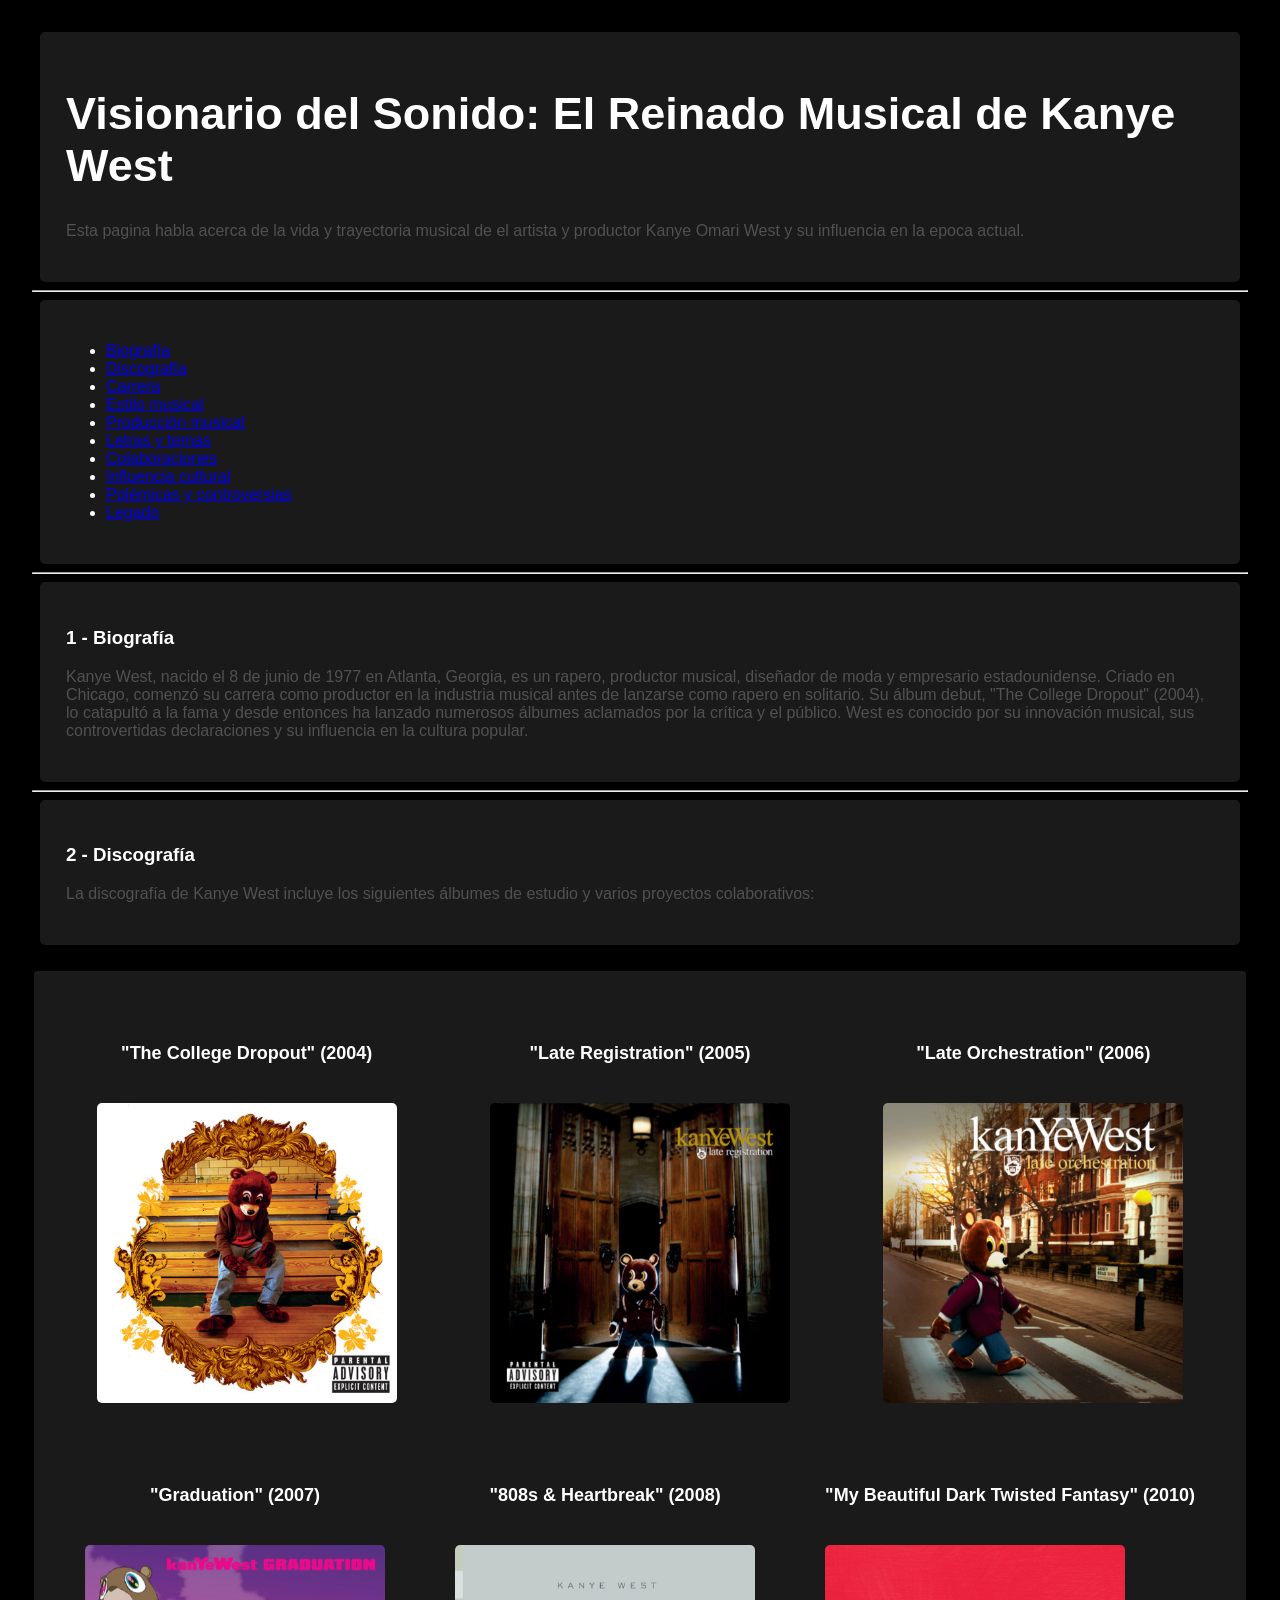
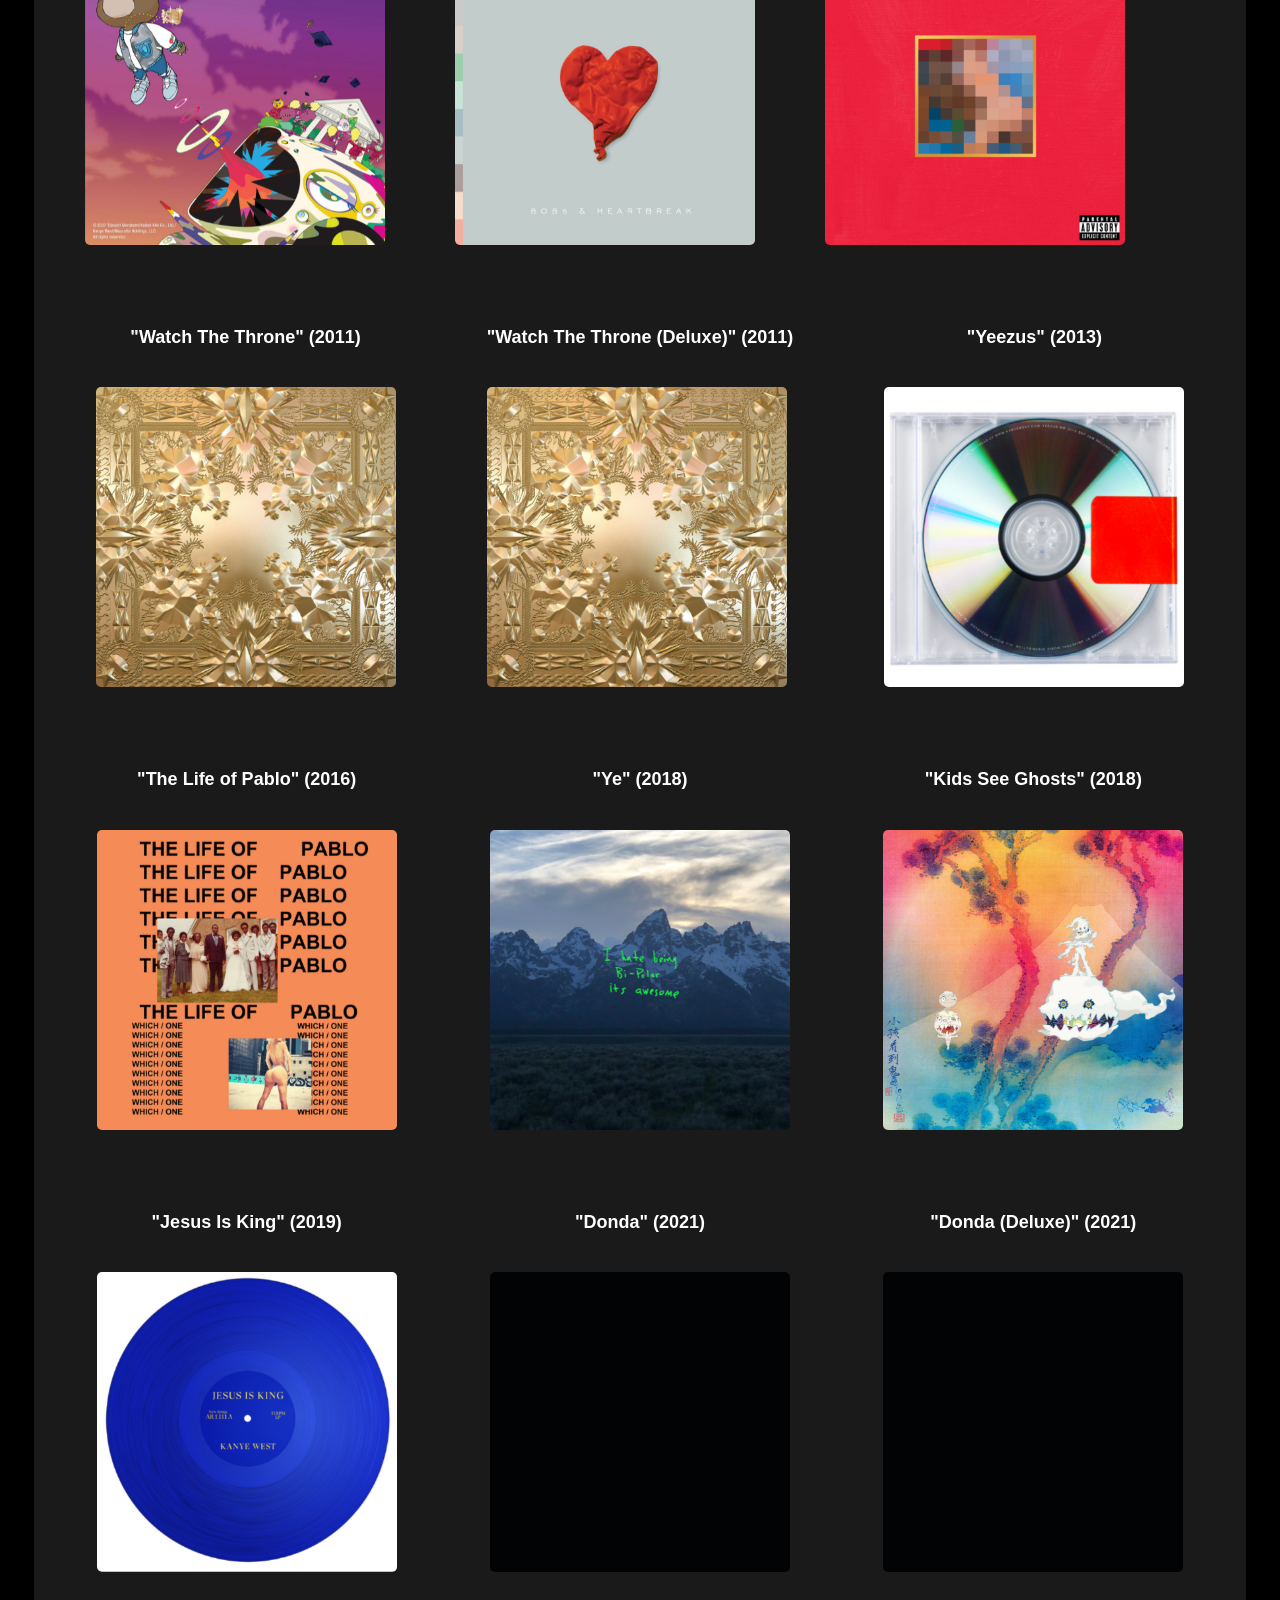
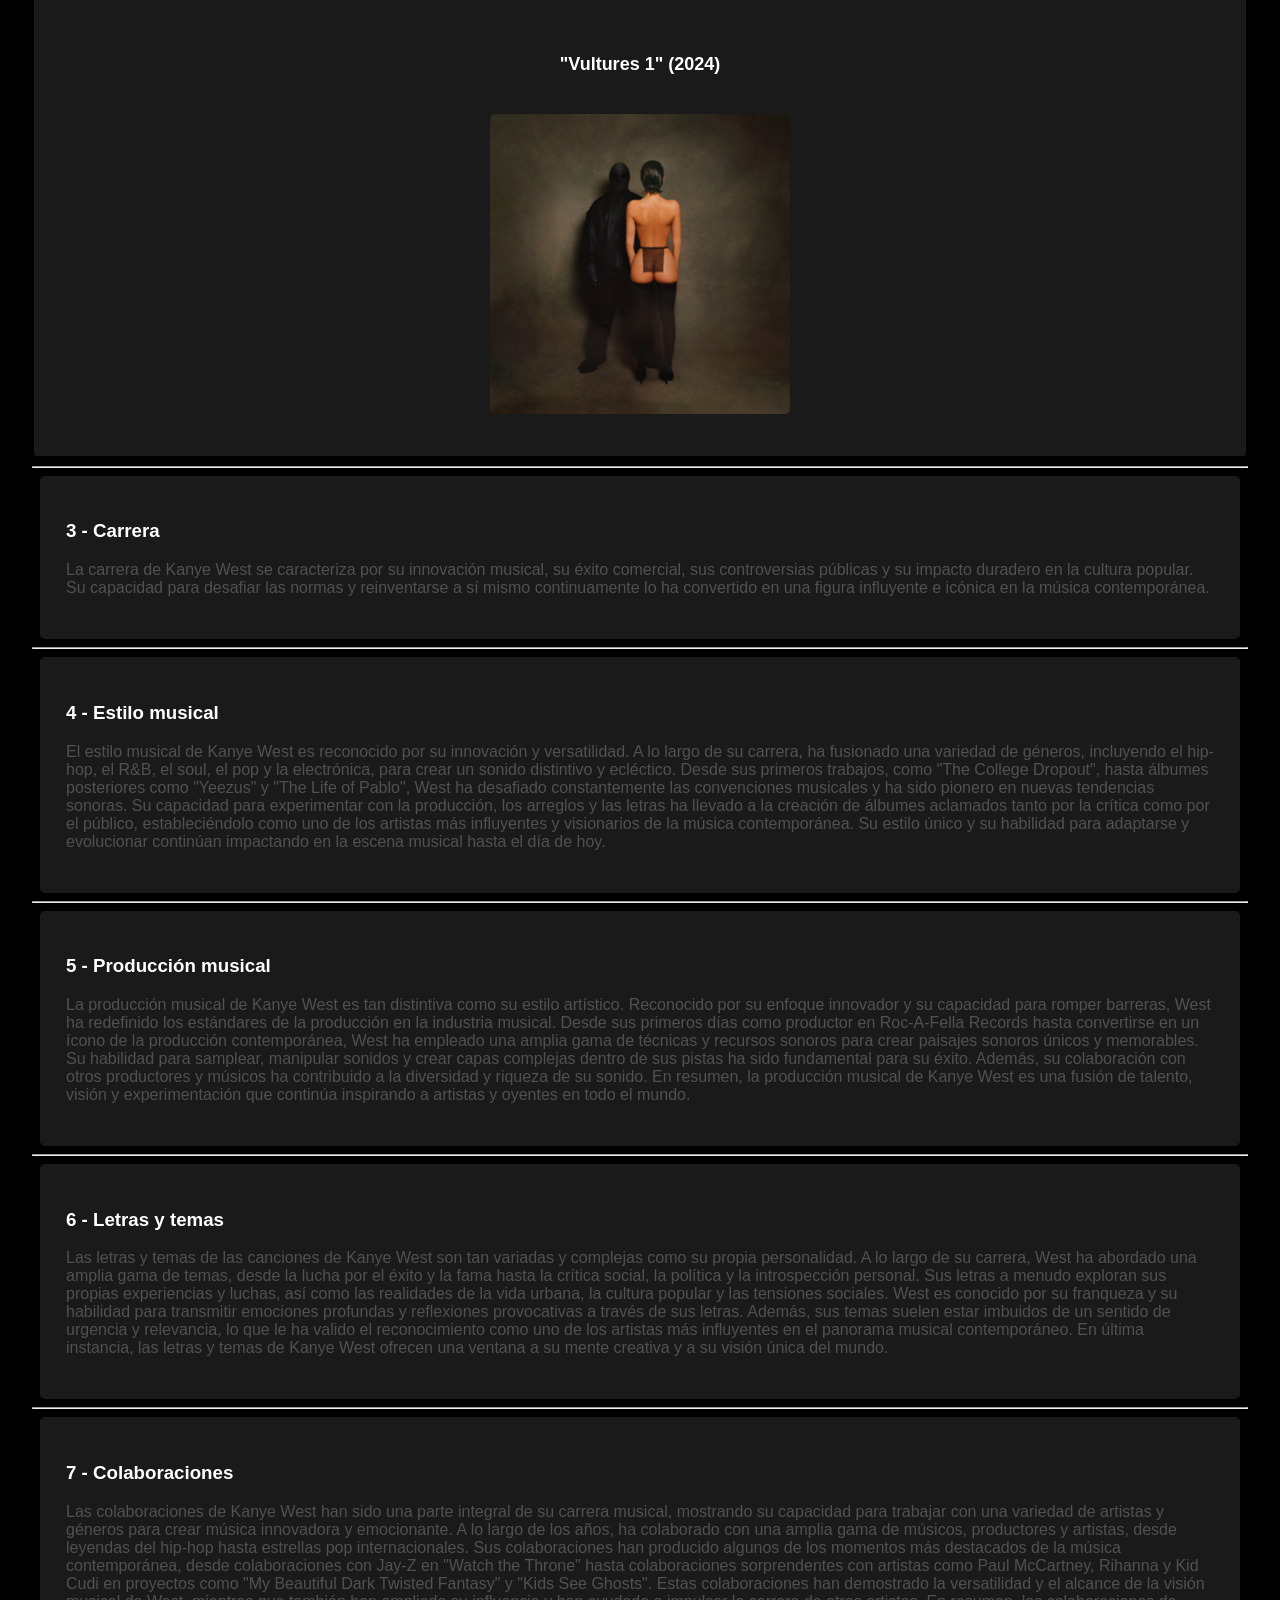
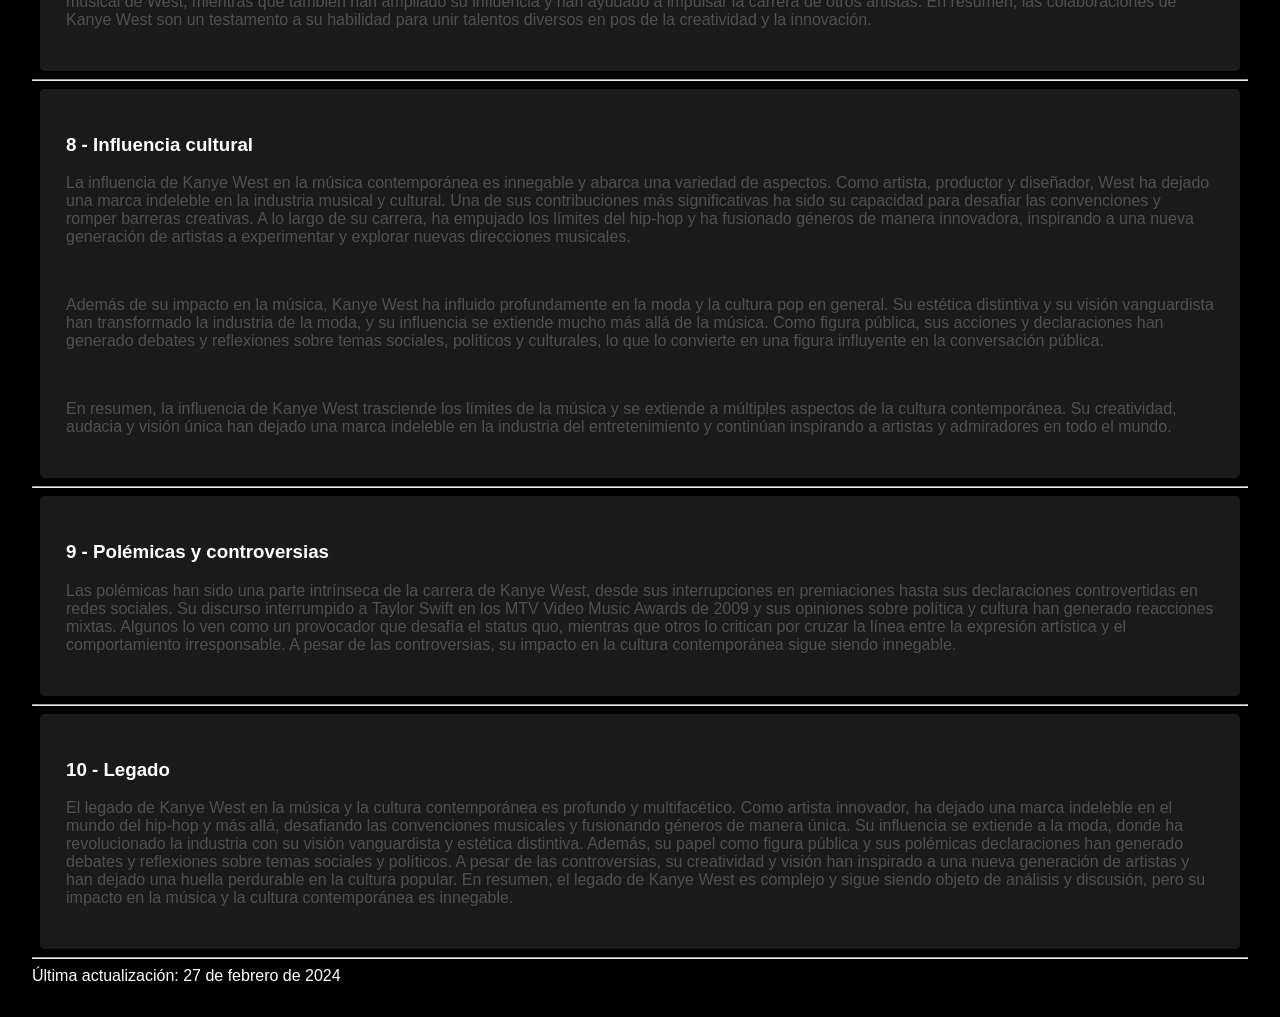
<file: index.html>
<!DOCTYPE html>
<html lang="es">
    <head>
        <meta charset="utf-8">
        <meta name="viewport" content="width=device-width, initial-scale=1.0">
        <link rel="shortcut icon" href="hocky_mask_png_overlay__by_lewis4721_de9133s-fullview.png" type="image/x-icon"/>
        <link rel="stylesheet" href="styles.css"/>
        <title>Analisis: Kanye West</title>
    </head>
    <body>
        <header>
            <div class=section>
                <h1>Visionario del Sonido: El Reinado Musical de Kanye West</h1>
                <p>Esta pagina habla acerca de la vida y trayectoria musical de el artista y productor Kanye Omari West y su influencia en la epoca actual.</p>
            </div>
            <hr/>
        </header>
        <main> 
            <aside>
            <nav>
                <div class=section>
                <ul>
                    <li class="nav"><a href="#Biografía">Biografía</a></li>
                    <li class="nav"><a href="#Discografía">Discografía</a></li>
                    <li class="nav"><a href="#Carrera">Carrera</a></li>
                    <li class="nav"><a href="#Estilo">Estilo musical</a></li>
                    <li class="nav"><a href="#Producción">Producción musical</a></li>
                    <li class="nav"><a href="#Letras">Letras y temas</a></li>
                    <li class="nav"><a href="#Colaboraciones">Colaboraciones</a></li>
                    <li class="nav"><a href="#Influencia">Influencia cultural</a></li>
                    <li class="nav"><a href="#Polémicas">Polémicas y controversias</a></li>
                    <li class="nav"><a href="#Legado">Legado</a></li>
                </ul>
                </div>    
            </nav>
            </aside>
            <hr/>   
            <section>
                <article id="Biografía">
                <div class=section>
                    <h3>1 - Biografía</h3>
                    <p>Kanye West, nacido el 8 de junio de 1977 en Atlanta, Georgia, es un rapero, productor musical, diseñador de moda y empresario estadounidense. Criado en Chicago, comenzó su carrera como productor en la industria musical antes de lanzarse como rapero en solitario. Su álbum debut, "The College Dropout" (2004), lo catapultó a la fama y desde entonces ha lanzado numerosos álbumes aclamados por la crítica y el público. West es conocido por su innovación musical, sus controvertidas declaraciones y su influencia en la cultura popular.</p>
                </div>
                </article>
            <hr/>
            <article id="Discografía">
                <div class=section>
                    <h3>2 - Discografía</h3>
                    <p>La discografía de Kanye West incluye los siguientes álbumes de estudio y varios proyectos colaborativos:</p>
                </div>
                <div class="albums">
                    <div>
                        <h5 class="albumtitle">"The College Dropout" (2004)</h5>
                        <img src="the_college_dropout.png" class="portada">
                    </div>
                    <div>
                        <h5 class="albumtitle">"Late Registration" (2005)</h5>
                        <img src="late_resgistration.png" class="portada">
                    </div>
                    <div>
                        <h5 class="albumtitle">"Late Orchestration" (2006)</h5>
                        <img src="late_orchestration.png" class="portada">
                    </div>
                    <div>
                        <h5 class="albumtitle">"Graduation" (2007)</h5>
                        <img src="graduation.png" class="portada">
                    </div>
                    <div>    
                        <h5 class="albumtitle">"808s & Heartbreak" (2008)</h5>
                        <img src="808s_&_heartbreak.png" class="portada">
                    </div>
                    <div>
                        <h5 class="albumtitle">"My Beautiful Dark Twisted Fantasy" (2010)</h5>
                        <img src="my_beautiful_dark_twisted_fantasy.png" class="portada">
                    </div>
                    <div>
                        <h5 class="albumtitle">"Watch The Throne" (2011)</h5>
                        <img src="watch_the_throne.png" class="portada">
                    </div>
                    <div>
                        <h5 class="albumtitle">"Watch The Throne (Deluxe)" (2011)</h5>
                        <img src="watch_the_throne.png" class="portada">
                    </div>
                    <div>
                        <h5 class="albumtitle">"Yeezus" (2013)</h5>
                        <img src="yeezus.png" class="portada">
                    </div>
                    <div>
                        <h5 class="albumtitle">"The Life of Pablo" (2016)</h5>
                        <img src="the_life_of_pablo.png" class="portada">
                    </div>
                    <div>        
                        <h5 class="albumtitle">"Ye" (2018)</h5>
                        <img src="ye.png" class="portada">
                    </div>
                    <div>
                        <h5 class="albumtitle">"Kids See Ghosts" (2018)</h5>
                        <img src="kids_see_ghosts.png" class="portada">
                    </div>
                    <div>
                        <h5 class="albumtitle">"Jesus Is King" (2019)</h5>
                        <img src="jesus_is_king.png" class="portada">
                    </div>
                    <div>
                        <h5 class="albumtitle">"Donda" (2021)</h5>
                        <img src="donda.png" class="portada">
                    </div>
                    <div>
                        <h5 class="albumtitle">"Donda (Deluxe)" (2021)</h5>
                        <img src="donda.png" class="portada">
                    </div>
                    <div>
                        <h5 class="albumtitle">"Vultures 1" (2024)</h5>
                        <img src="Vultures_1.png" class="portada">
                    </div>
                </div>
            </article>
            <hr/>
            <article id="Carrera">
                <div class=section>
                    <h3>3 - Carrera</h3>
                    <p>La carrera de Kanye West se caracteriza por su innovación musical, su éxito comercial, sus controversias públicas y su impacto duradero en la cultura popular. Su capacidad para desafiar las normas y reinventarse a sí mismo continuamente lo ha convertido en una figura influyente e icónica en la música contemporánea.</p>
                </div>
            </article>
            <hr/>
            <article id="Estilo">
                <div class=section>
                    <h3>4 - Estilo musical</h3>
                    <p>El estilo musical de Kanye West es reconocido por su innovación y versatilidad. A lo largo de su carrera, ha fusionado una variedad de géneros, incluyendo el hip-hop, el R&B, el soul, el pop y la electrónica, para crear un sonido distintivo y ecléctico. Desde sus primeros trabajos, como "The College Dropout", hasta álbumes posteriores como "Yeezus" y "The Life of Pablo", West ha desafiado constantemente las convenciones musicales y ha sido pionero en nuevas tendencias sonoras. Su capacidad para experimentar con la producción, los arreglos y las letras ha llevado a la creación de álbumes aclamados tanto por la crítica como por el público, estableciéndolo como uno de los artistas más influyentes y visionarios de la música contemporánea. Su estilo único y su habilidad para adaptarse y evolucionar continúan impactando en la escena musical hasta el día de hoy.</p>
                </div>
            </article>
            <hr/>
            <article id="Producción">
                <div class=section>
                    <h3>5 - Producción musical</h3>
                    <p>La producción musical de Kanye West es tan distintiva como su estilo artístico. Reconocido por su enfoque innovador y su capacidad para romper barreras, West ha redefinido los estándares de la producción en la industria musical. Desde sus primeros días como productor en Roc-A-Fella Records hasta convertirse en un ícono de la producción contemporánea, West ha empleado una amplia gama de técnicas y recursos sonoros para crear paisajes sonoros únicos y memorables. Su habilidad para samplear, manipular sonidos y crear capas complejas dentro de sus pistas ha sido fundamental para su éxito. Además, su colaboración con otros productores y músicos ha contribuido a la diversidad y riqueza de su sonido. En resumen, la producción musical de Kanye West es una fusión de talento, visión y experimentación que continúa inspirando a artistas y oyentes en todo el mundo.</p>
                </div>
            </article>
            <hr/>
            <article id="Letras">
                <div class=section>
                    <h3>6 - Letras y temas</h3>
                    <p>Las letras y temas de las canciones de Kanye West son tan variadas y complejas como su propia personalidad. A lo largo de su carrera, West ha abordado una amplia gama de temas, desde la lucha por el éxito y la fama hasta la crítica social, la política y la introspección personal. Sus letras a menudo exploran sus propias experiencias y luchas, así como las realidades de la vida urbana, la cultura popular y las tensiones sociales. West es conocido por su franqueza y su habilidad para transmitir emociones profundas y reflexiones provocativas a través de sus letras. Además, sus temas suelen estar imbuidos de un sentido de urgencia y relevancia, lo que le ha valido el reconocimiento como uno de los artistas más influyentes en el panorama musical contemporáneo. En última instancia, las letras y temas de Kanye West ofrecen una ventana a su mente creativa y a su visión única del mundo.</p>
                </div>
            </article>
            <hr/>
            <article id="Colaboraciones">
                <div class=section>
                    <h3>7 - Colaboraciones</h3>
                    <p>Las colaboraciones de Kanye West han sido una parte integral de su carrera musical, mostrando su capacidad para trabajar con una variedad de artistas y géneros para crear música innovadora y emocionante. A lo largo de los años, ha colaborado con una amplia gama de músicos, productores y artistas, desde leyendas del hip-hop hasta estrellas pop internacionales. Sus colaboraciones han producido algunos de los momentos más destacados de la música contemporánea, desde colaboraciones con Jay-Z en "Watch the Throne" hasta colaboraciones sorprendentes con artistas como Paul McCartney, Rihanna y Kid Cudi en proyectos como "My Beautiful Dark Twisted Fantasy" y "Kids See Ghosts". Estas colaboraciones han demostrado la versatilidad y el alcance de la visión musical de West, mientras que también han ampliado su influencia y han ayudado a impulsar la carrera de otros artistas. En resumen, las colaboraciones de Kanye West son un testamento a su habilidad para unir talentos diversos en pos de la creatividad y la innovación.</p>
                </div>
            </article>
            <hr/>
            <article id="Influencia">
                <div class=section>
                    <h3>8 - Influencia cultural</h3>
                    <p>La influencia de Kanye West en la música contemporánea es innegable y abarca una variedad de aspectos. Como artista, productor y diseñador, West ha dejado una marca indeleble en la industria musical y cultural. Una de sus contribuciones más significativas ha sido su capacidad para desafiar las convenciones y romper barreras creativas. A lo largo de su carrera, ha empujado los límites del hip-hop y ha fusionado géneros de manera innovadora, inspirando a una nueva generación de artistas a experimentar y explorar nuevas direcciones musicales.</p><br>
                    <p>Además de su impacto en la música, Kanye West ha influido profundamente en la moda y la cultura pop en general. Su estética distintiva y su visión vanguardista han transformado la industria de la moda, y su influencia se extiende mucho más allá de la música. Como figura pública, sus acciones y declaraciones han generado debates y reflexiones sobre temas sociales, políticos y culturales, lo que lo convierte en una figura influyente en la conversación pública.</p><br>
                    <p>En resumen, la influencia de Kanye West trasciende los límites de la música y se extiende a múltiples aspectos de la cultura contemporánea. Su creatividad, audacia y visión única han dejado una marca indeleble en la industria del entretenimiento y continúan inspirando a artistas y admiradores en todo el mundo.</p>
                </div>
            </article>
            <hr/>
            <article id="Polémicas">
                <div class=section>
                    <h3>9 - Polémicas y controversias</h3>
                    <p>Las polémicas han sido una parte intrínseca de la carrera de Kanye West, desde sus interrupciones en premiaciones hasta sus declaraciones controvertidas en redes sociales. Su discurso interrumpido a Taylor Swift en los MTV Video Music Awards de 2009 y sus opiniones sobre política y cultura han generado reacciones mixtas. Algunos lo ven como un provocador que desafía el status quo, mientras que otros lo critican por cruzar la línea entre la expresión artística y el comportamiento irresponsable. A pesar de las controversias, su impacto en la cultura contemporánea sigue siendo innegable.</p>
                </div>
            </article>
            <hr/>
            <article id="Legado">
                <div class=section>
                    <h3>10 - Legado</h3>
                    <p>El legado de Kanye West en la música y la cultura contemporánea es profundo y multifacético. Como artista innovador, ha dejado una marca indeleble en el mundo del hip-hop y más allá, desafiando las convenciones musicales y fusionando géneros de manera única. Su influencia se extiende a la moda, donde ha revolucionado la industria con su visión vanguardista y estética distintiva. Además, su papel como figura pública y sus polémicas declaraciones han generado debates y reflexiones sobre temas sociales y políticos. A pesar de las controversias, su creatividad y visión han inspirado a una nueva generación de artistas y han dejado una huella perdurable en la cultura popular. En resumen, el legado de Kanye West es complejo y sigue siendo objeto de análisis y discusión, pero su impacto en la música y la cultura contemporánea es innegable.</p>
                </div>
            </article>
            </section>
            <hr/>
        </main>
        <footer>
            Última actualización: <time datetime="2024-02-27">27 de febrero de 2024</time>
        </footer>
    </body>
</html>
</file>
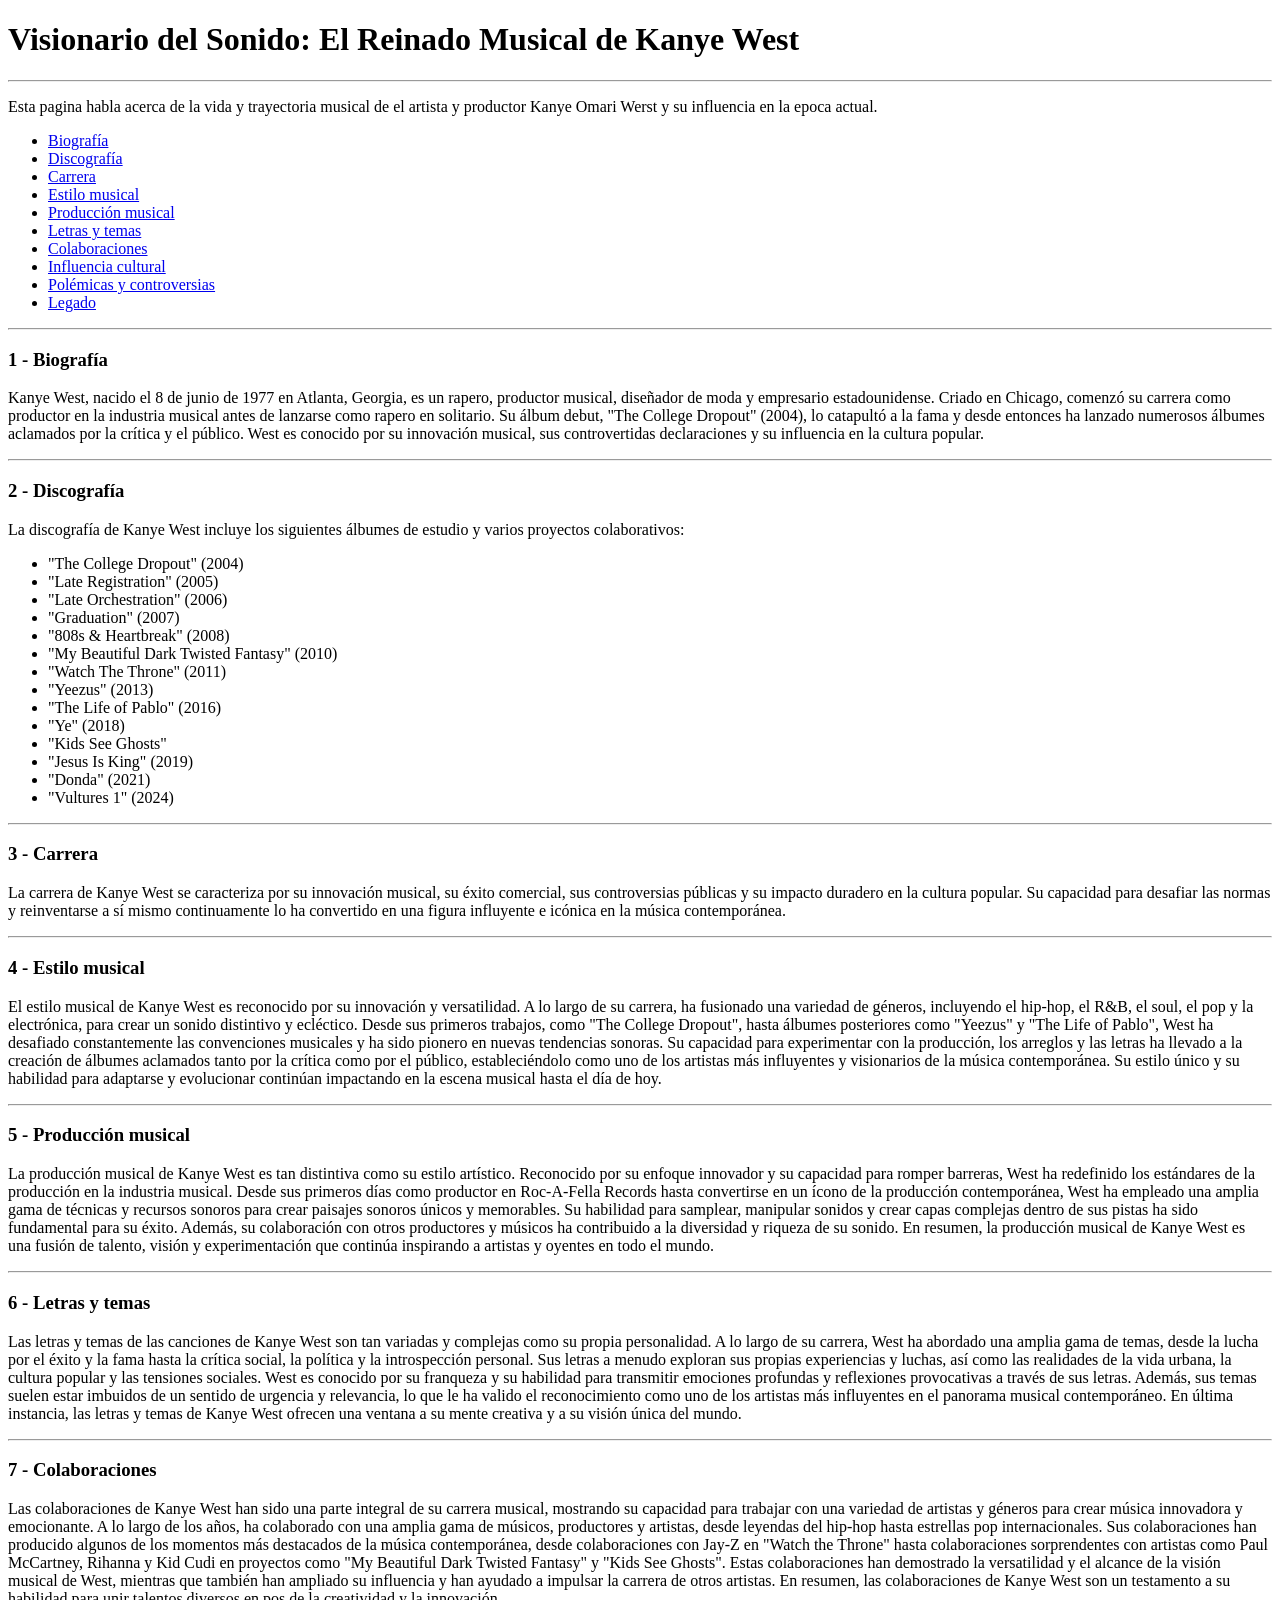
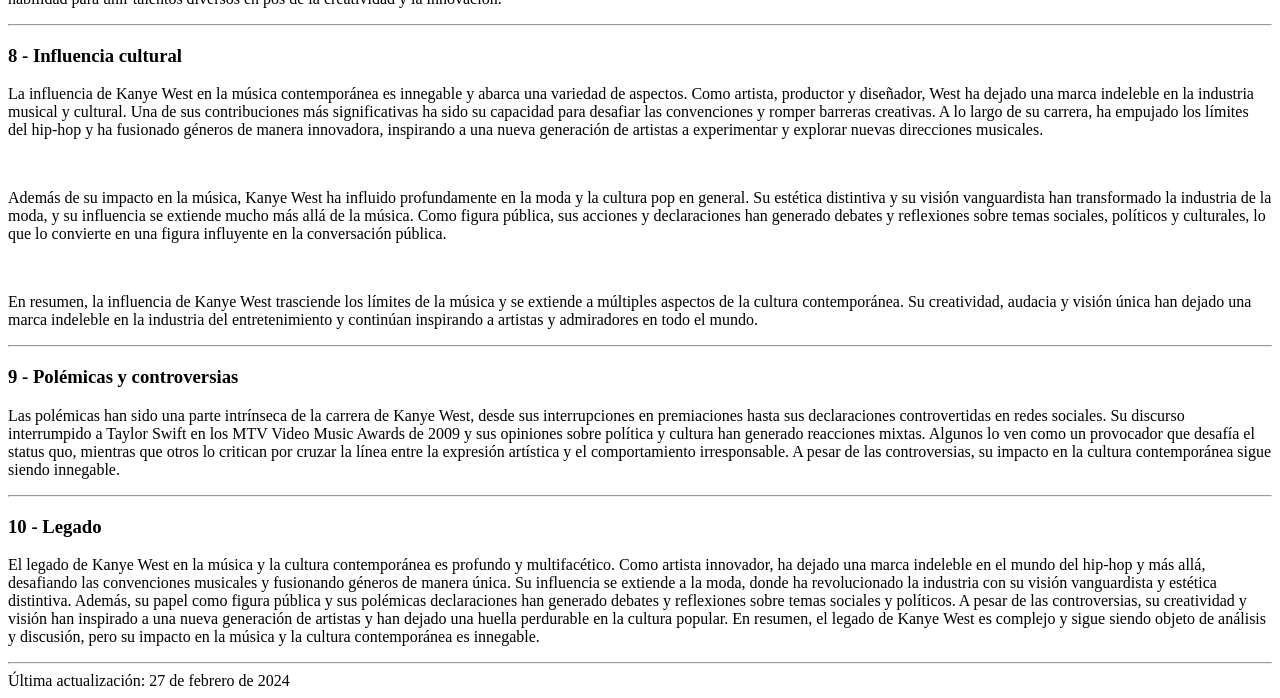
<file: homework_c2.html>
<!DOCTYPE html>
<html lang="es">
    <head>
        <meta charset="utf-8">
        <meta name="viewport" content="width=device-width, initial-scale=1.0" />
        <link rel="shortcut icon" href="hocky_mask_png_overlay__by_lewis4721_de9133s-fullview.png" type="image/x-icon">
        <title>Analisis: Kanye West</title>
    </head>
    <body>
        <header>
            <h1>Visionario del Sonido: El Reinado Musical de Kanye West</h1>
            <hr/>
            <p>Esta pagina habla acerca de la vida y trayectoria musical de el artista y productor Kanye Omari Werst y su influencia en la epoca actual.</p>
        </header>
        <main>
            <aside>
                <nav>
                    <ul>
                        <li><a href="#Biografía">Biografía</a></li>
                        <li><a href="#Discografía">Discografía</a></li>
                        <li><a href="#Carrera">Carrera</a></li>
                        <li><a href="#Estilo">Estilo musical</a></li>
                        <li><a href="#Producción">Producción musical</a></li>
                        <li><a href="#Letras">Letras y temas</a></li>
                        <li><a href="#Colaboraciones">Colaboraciones</a></li>
                        <li><a href="#Influencia">Influencia cultural</a></li>
                        <li><a href="#Polémicas">Polémicas y controversias</a></li>
                        <li><a href="#Legado">Legado</a></li>
                    </ul>
                </nav>
            </aside>
            <hr/>   
            <section>
            <article id="Biografía">
                <h3>1 - Biografía</h3>
                <p>Kanye West, nacido el 8 de junio de 1977 en Atlanta, Georgia, es un rapero, productor musical, diseñador de moda y empresario estadounidense. Criado en Chicago, comenzó su carrera como productor en la industria musical antes de lanzarse como rapero en solitario. Su álbum debut, "The College Dropout" (2004), lo catapultó a la fama y desde entonces ha lanzado numerosos álbumes aclamados por la crítica y el público. West es conocido por su innovación musical, sus controvertidas declaraciones y su influencia en la cultura popular.</p>
            </article>
            <hr/>
            <article id="Discografía">
                <h3>2 - Discografía</h3>
                <p>La discografía de Kanye West incluye los siguientes álbumes de estudio y varios proyectos colaborativos:</p>
                <ul>
                    <li>"The College Dropout" (2004)</li>
                    <li>"Late Registration" (2005)</li>
                    <li>"Late Orchestration" (2006)</li>
                    <li>"Graduation" (2007)</li>
                    <li>"808s & Heartbreak" (2008)</li>
                    <li>"My Beautiful Dark Twisted Fantasy" (2010)</li>
                    <li>"Watch The Throne" (2011)</li>
                    <li>"Yeezus" (2013)</li>
                    <li>"The Life of Pablo" (2016)</li>
                    <li>"Ye" (2018)</li>
                    <li>"Kids See Ghosts"</li>
                    <li>"Jesus Is King" (2019)</li>
                    <li>"Donda" (2021)</li>
                    <li>"Vultures 1" (2024)</li>
                </ul>
            </article>
            <hr/>
            <article id="Carrera">
                <h3>3 - Carrera</h3>
                <p>La carrera de Kanye West se caracteriza por su innovación musical, su éxito comercial, sus controversias públicas y su impacto duradero en la cultura popular. Su capacidad para desafiar las normas y reinventarse a sí mismo continuamente lo ha convertido en una figura influyente e icónica en la música contemporánea.</p>
            </article>
            <hr/>
            <article id="Estilo">
                <h3>4 - Estilo musical</h3>
                <p>El estilo musical de Kanye West es reconocido por su innovación y versatilidad. A lo largo de su carrera, ha fusionado una variedad de géneros, incluyendo el hip-hop, el R&B, el soul, el pop y la electrónica, para crear un sonido distintivo y ecléctico. Desde sus primeros trabajos, como "The College Dropout", hasta álbumes posteriores como "Yeezus" y "The Life of Pablo", West ha desafiado constantemente las convenciones musicales y ha sido pionero en nuevas tendencias sonoras. Su capacidad para experimentar con la producción, los arreglos y las letras ha llevado a la creación de álbumes aclamados tanto por la crítica como por el público, estableciéndolo como uno de los artistas más influyentes y visionarios de la música contemporánea. Su estilo único y su habilidad para adaptarse y evolucionar continúan impactando en la escena musical hasta el día de hoy.</p>
            </article>
            <hr/>
            <article id="Producción">
                <h3>5 - Producción musical</h3>
                <p>La producción musical de Kanye West es tan distintiva como su estilo artístico. Reconocido por su enfoque innovador y su capacidad para romper barreras, West ha redefinido los estándares de la producción en la industria musical. Desde sus primeros días como productor en Roc-A-Fella Records hasta convertirse en un ícono de la producción contemporánea, West ha empleado una amplia gama de técnicas y recursos sonoros para crear paisajes sonoros únicos y memorables. Su habilidad para samplear, manipular sonidos y crear capas complejas dentro de sus pistas ha sido fundamental para su éxito. Además, su colaboración con otros productores y músicos ha contribuido a la diversidad y riqueza de su sonido. En resumen, la producción musical de Kanye West es una fusión de talento, visión y experimentación que continúa inspirando a artistas y oyentes en todo el mundo.</p>
            </article>
            <hr/>
            <article id="Letras">
                <h3>6 - Letras y temas</h3>
                <p>Las letras y temas de las canciones de Kanye West son tan variadas y complejas como su propia personalidad. A lo largo de su carrera, West ha abordado una amplia gama de temas, desde la lucha por el éxito y la fama hasta la crítica social, la política y la introspección personal. Sus letras a menudo exploran sus propias experiencias y luchas, así como las realidades de la vida urbana, la cultura popular y las tensiones sociales. West es conocido por su franqueza y su habilidad para transmitir emociones profundas y reflexiones provocativas a través de sus letras. Además, sus temas suelen estar imbuidos de un sentido de urgencia y relevancia, lo que le ha valido el reconocimiento como uno de los artistas más influyentes en el panorama musical contemporáneo. En última instancia, las letras y temas de Kanye West ofrecen una ventana a su mente creativa y a su visión única del mundo.</p>
            </article>
            <hr/>
            <article id="Colaboraciones">
                <h3>7 - Colaboraciones</h3>
                <p>Las colaboraciones de Kanye West han sido una parte integral de su carrera musical, mostrando su capacidad para trabajar con una variedad de artistas y géneros para crear música innovadora y emocionante. A lo largo de los años, ha colaborado con una amplia gama de músicos, productores y artistas, desde leyendas del hip-hop hasta estrellas pop internacionales. Sus colaboraciones han producido algunos de los momentos más destacados de la música contemporánea, desde colaboraciones con Jay-Z en "Watch the Throne" hasta colaboraciones sorprendentes con artistas como Paul McCartney, Rihanna y Kid Cudi en proyectos como "My Beautiful Dark Twisted Fantasy" y "Kids See Ghosts". Estas colaboraciones han demostrado la versatilidad y el alcance de la visión musical de West, mientras que también han ampliado su influencia y han ayudado a impulsar la carrera de otros artistas. En resumen, las colaboraciones de Kanye West son un testamento a su habilidad para unir talentos diversos en pos de la creatividad y la innovación.</p>
            </article>
            <hr/>
            <article id="Influencia">
                <h3>8 - Influencia cultural</h3>
                <p>La influencia de Kanye West en la música contemporánea es innegable y abarca una variedad de aspectos. Como artista, productor y diseñador, West ha dejado una marca indeleble en la industria musical y cultural. Una de sus contribuciones más significativas ha sido su capacidad para desafiar las convenciones y romper barreras creativas. A lo largo de su carrera, ha empujado los límites del hip-hop y ha fusionado géneros de manera innovadora, inspirando a una nueva generación de artistas a experimentar y explorar nuevas direcciones musicales.</p><br>
                <p>Además de su impacto en la música, Kanye West ha influido profundamente en la moda y la cultura pop en general. Su estética distintiva y su visión vanguardista han transformado la industria de la moda, y su influencia se extiende mucho más allá de la música. Como figura pública, sus acciones y declaraciones han generado debates y reflexiones sobre temas sociales, políticos y culturales, lo que lo convierte en una figura influyente en la conversación pública.</p><br>
                <p>En resumen, la influencia de Kanye West trasciende los límites de la música y se extiende a múltiples aspectos de la cultura contemporánea. Su creatividad, audacia y visión única han dejado una marca indeleble en la industria del entretenimiento y continúan inspirando a artistas y admiradores en todo el mundo.</p>
            </article>
            <hr/>
            <article id="Polémicas">
                <h3>9 - Polémicas y controversias</h3>
                <p>Las polémicas han sido una parte intrínseca de la carrera de Kanye West, desde sus interrupciones en premiaciones hasta sus declaraciones controvertidas en redes sociales. Su discurso interrumpido a Taylor Swift en los MTV Video Music Awards de 2009 y sus opiniones sobre política y cultura han generado reacciones mixtas. Algunos lo ven como un provocador que desafía el status quo, mientras que otros lo critican por cruzar la línea entre la expresión artística y el comportamiento irresponsable. A pesar de las controversias, su impacto en la cultura contemporánea sigue siendo innegable.</p>
            </article>
            <hr/>
            <article id="Legado">
                <h3>10 - Legado</h3>
                <p>El legado de Kanye West en la música y la cultura contemporánea es profundo y multifacético. Como artista innovador, ha dejado una marca indeleble en el mundo del hip-hop y más allá, desafiando las convenciones musicales y fusionando géneros de manera única. Su influencia se extiende a la moda, donde ha revolucionado la industria con su visión vanguardista y estética distintiva. Además, su papel como figura pública y sus polémicas declaraciones han generado debates y reflexiones sobre temas sociales y políticos. A pesar de las controversias, su creatividad y visión han inspirado a una nueva generación de artistas y han dejado una huella perdurable en la cultura popular. En resumen, el legado de Kanye West es complejo y sigue siendo objeto de análisis y discusión, pero su impacto en la música y la cultura contemporánea es innegable.</p>
            </article>
            </section>
            <hr/>
        </main>
        <footer>
            Última actualización: <time datetime="2024-02-27">27 de febrero de 2024</time>
        </footer>
    </body>
</html>
</file>
<file: styles.css>
:root {
    --color-text: white;
    --color-background: black;
}

@media (prefers-color-scheme: dark) {
    :root {
    --color-text: white;
    --color-background: black;
    }
}

body {
    font-family: Arial, Helvetica, sans-serif;
    background-color: var(--color-background);
    color: var(--color-text);
    margin: 2em;
}

h1 {
    color: white;
    font-size: 45px;
}

h3 {
    color: white;
}

p {
    color: #515151;
}

.nav:hover {
    color: #1ECD5C;
    font-size: larger;
}

.section {
    background-color: #1A1A1A;
    border: 2px solid #1A1A1A;
    border-radius: 5px;
    margin: 0.5em;
    padding: 1.5em;
}

.albums {
    background-color: #1A1A1A;
    width: fit-content;
    margin: auto;
    margin-top: 1.5em;
    border: 2px solid black;
    border-radius: 5px;
    padding: 1em;
    display: flex;
    flex-direction: row;
    justify-content: space-around;
    flex-wrap: wrap;
    align-items: center;
}

.albumtitle {
    font-size: large;
    padding-bottom: 0.5em;
    display: flex;
    justify-content: space-around;
}

.albums img {
    border-radius: 5px;
    max-width: 300px;
    height: auto;
    transition: transform 0.5s;
    display: flex;
    justify-content: space-around;
}

.albums div:hover {
    background-color: #535353;
    /*transform: scale(1.1);*/
}

.albums div {
    border: 2px solid #1A1A1A;
    border-radius: 5px;
    margin: 0.5em;
    padding: 1em;
}
</file>
